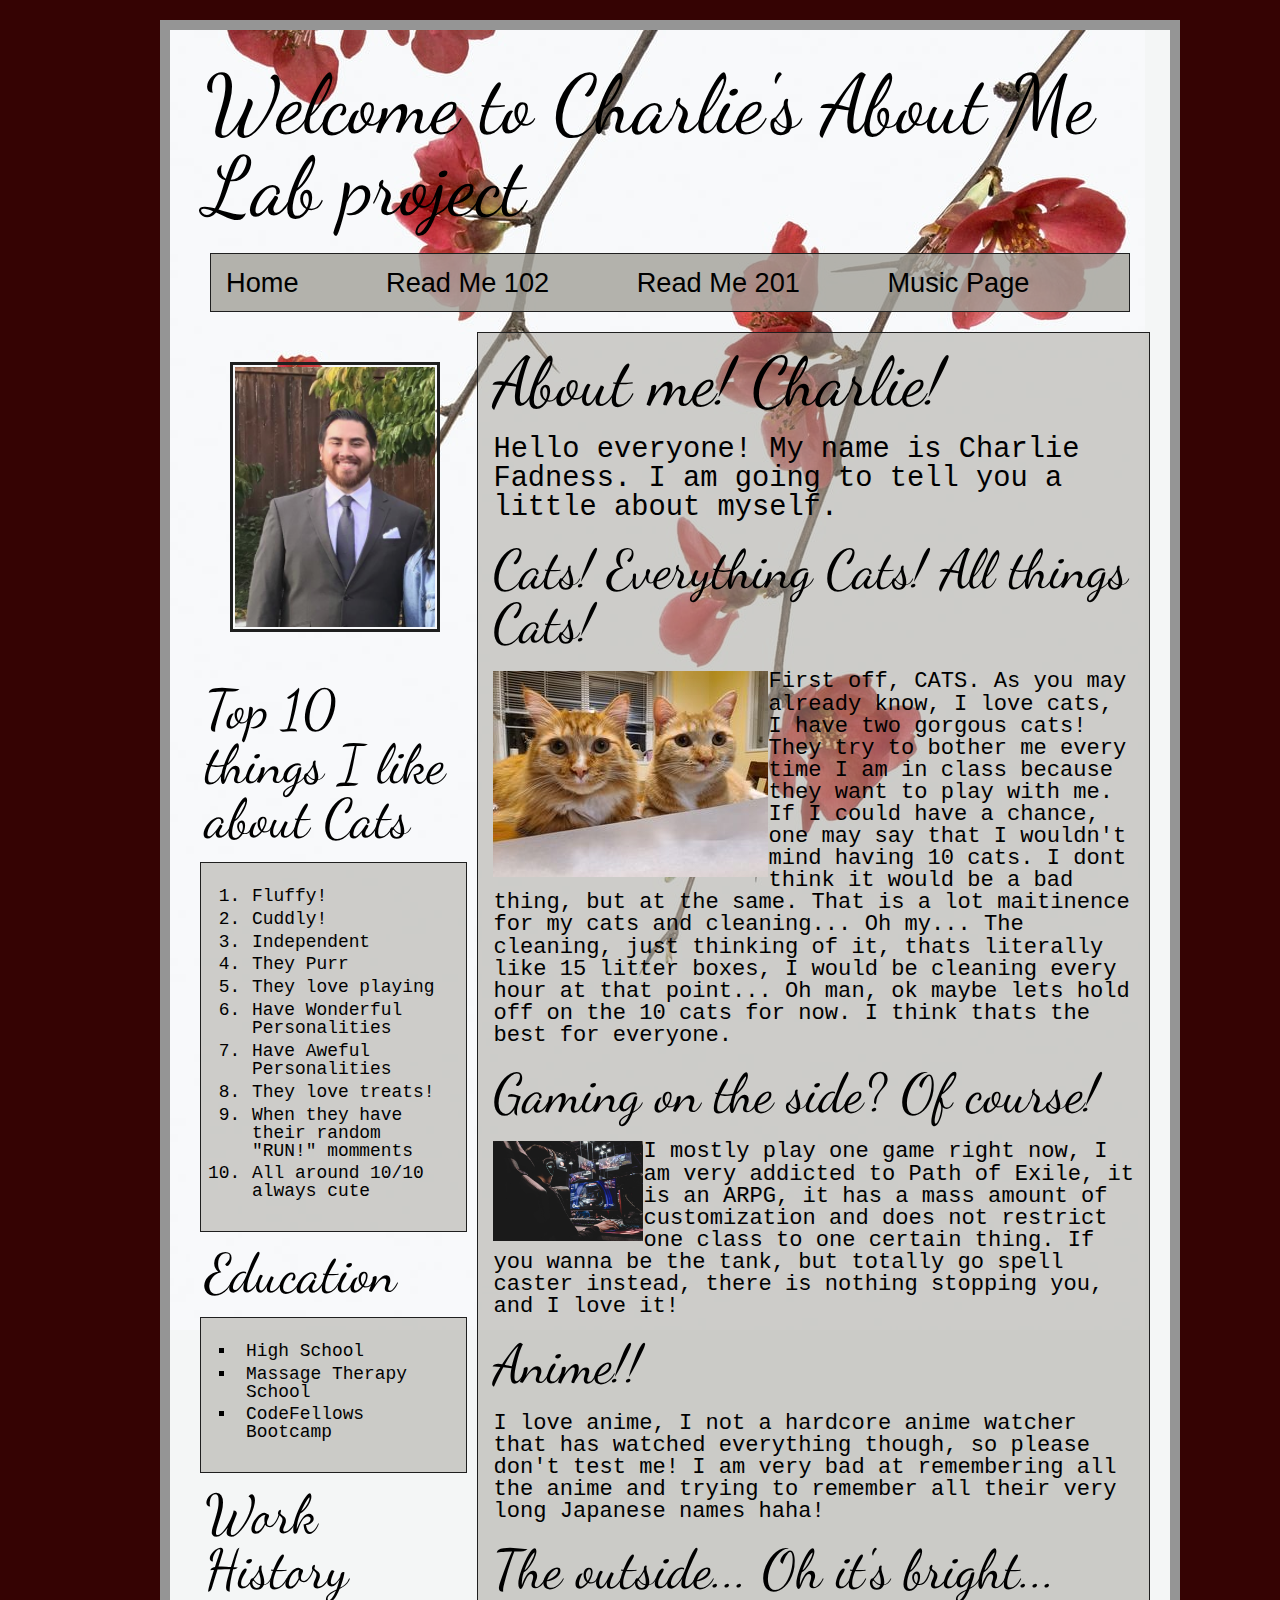
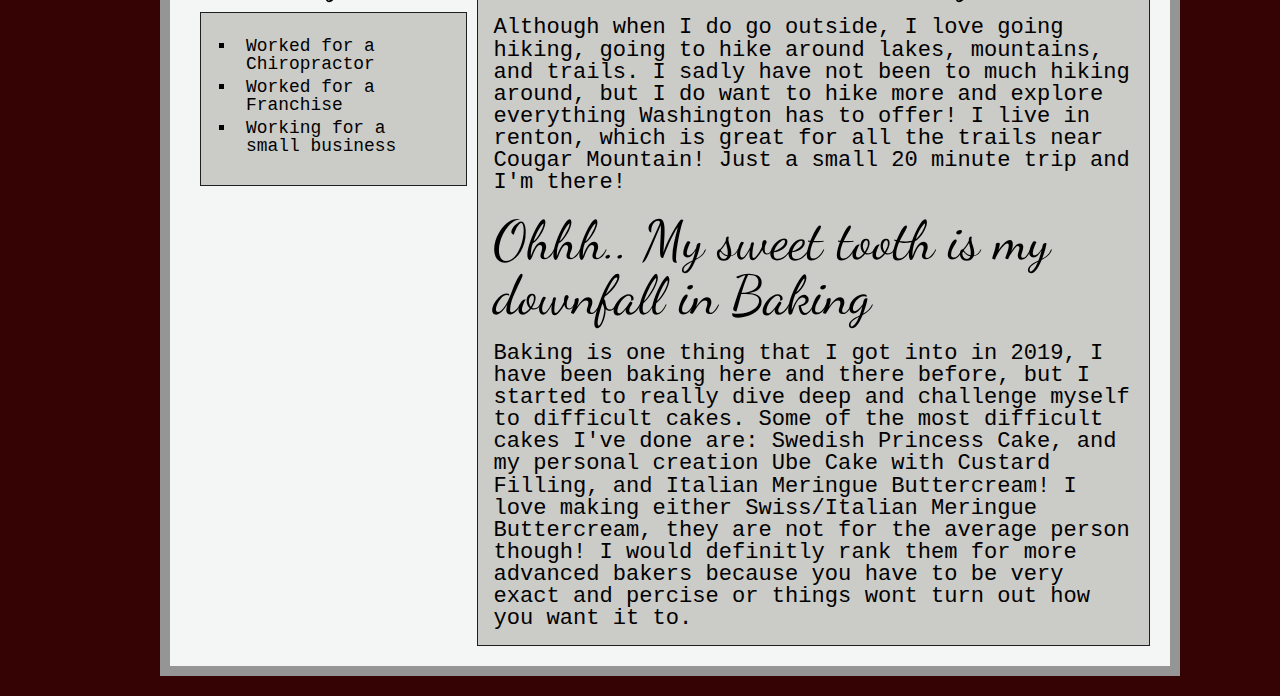
<file: index.html>
<!DOCTYPE html>
<html lang="en">
<head>
    <meta charset="UTF-8">
    <meta http-equiv="X-UA-Compatible" content="IE=edge">
    <meta name="viewport" content="width=device-width, initial-scale=1.0">
    <title>About me</title>
    <link rel="stylesheet" href="css/reset.css" type="text/css">
    <link rel="stylesheet" href="css/style.css" type="text/css">
</head>
<body>
    <div id="main">
        <header>
            <h1>Welcome to Charlie's About Me Lab project</h1>
            <nav id="nav">
                <a href="https://fadnesscharlie.github.io/about-me/">Home</a>
                <a href="https://fadnesscharlie.github.io/reading-notes/102/">Read Me 102</a>
                <a href="https://fadnesscharlie.github.io/reading-notes/201/">Read Me 201</a>
                <a href="https://fadnesscharlie.github.io/music/">Music Page</a>
            </nav>
        </header>
        <main id="whole">
                <aside id="bullets">
                    <div>
                        <img id="self" src="img/selfImage.png" alt="Self Image">
                        <h3>Top 10 things I like about Cats</h3>
                        <ol class="list">
                            <li>Fluffy!</li>
                            <li>Cuddly!</li>
                            <li>Independent</li>
                            <li>They Purr</li>
                            <li>They love playing</li>
                            <li>Have Wonderful Personalities</li>
                            <li>Have Aweful Personalities</li>
                            <li>They love treats!</li>
                            <li>When they have their random "RUN!" momments</li>
                            <li>All around 10/10 always cute</li>
                        </ol>
                    </div>
                    <div>
                        <h3>Education</h3>
                        <ul class="list">
                            <li>High School</li>
                            <li>Massage Therapy School</li>
                            <li>CodeFellows Bootcamp</li>
                        </ul>
                        <h3>Work History</h3>
                        <ul class="list">
                            <li>Worked for a Chiropractor
                            </li>
                            <li>Worked for a Franchise
                            </li>
                            <li>Working for a small business
                            </li>
                        </ul>
                    </div>
                </aside>
                <aside id="aboutMe">
                    <h2>About me! Charlie!</h2>
                        <p id="underAboutMe">
                            Hello everyone! My name is Charlie Fadness. I am going to tell you a little about myself.
                        </p> 

                    <h3>Cats! Everything Cats! All things Cats!</h3>
                        <p>
                            <img src="img/Haru and Krissy.jpg" alt="My cats Haru and Krissy"  align="left";> First off, CATS. As you may already know, I love cats, I have two gorgous cats! They try to bother me every time I am in class because they want to play with me. If I could have a chance, one may say that I wouldn't mind having 10 cats. I dont think it would be a bad thing, but at the same. That is a lot maitinence for my cats and cleaning... Oh my... The cleaning, just thinking of it, thats literally like 15 litter boxes, I would be cleaning every hour at that point... Oh man, ok maybe lets hold off on the 10 cats for now. I think thats the best for everyone.

                        </p>

                    <h3>Gaming on the side? Of course!</h3>
                        <p>
                            <img src="img/gaming-pic.jpg" alt="gamer"  align="left"; width="150px">I mostly play one game right now, I am very addicted to Path of Exile, it is an ARPG, it has a mass amount of customization and does not restrict one class to one certain thing. If you wanna be the tank, but totally go spell caster instead, there is nothing stopping you, and I love it!
                        </p>

                    <h3>Anime!!</h3>
                        <p>
                            I love anime, I not a hardcore anime watcher that has watched everything though, so please don't test me! I am very bad at remembering all the anime and trying to remember all their very long Japanese names haha!
                        </p>

                    <h3>The outside... Oh it's bright...</h3>
                        <p>
                            Although when I do go outside, I love going hiking, going to hike around lakes, mountains, and trails. I sadly have not been to much hiking around, but I do want to hike more and explore everything Washington has to offer! I live in renton, which is great for all the trails near Cougar Mountain! Just a small 20 minute trip and I'm there!
                        </p>

                    <h3>Ohhh.. My sweet tooth is my downfall in Baking</h3>
                        <p>
                            Baking is one thing that I got into in 2019, I have been baking here and there before, but I started to really dive deep and challenge myself to difficult cakes. Some of the most difficult cakes I've done are: Swedish Princess Cake, and my personal creation Ube Cake with Custard Filling, and Italian Meringue Buttercream! I love making either Swiss/Italian Meringue Buttercream, they are not for the average person though! I would definitly rank them for more advanced bakers because you have to be very exact and percise or things wont turn out how you want it to.
                        </p> 
                </aside>
        </main>
    <footer>
        
    </footer>
    <script src="js/app.js"></script>
    </div>
</body>
</html>
</file>
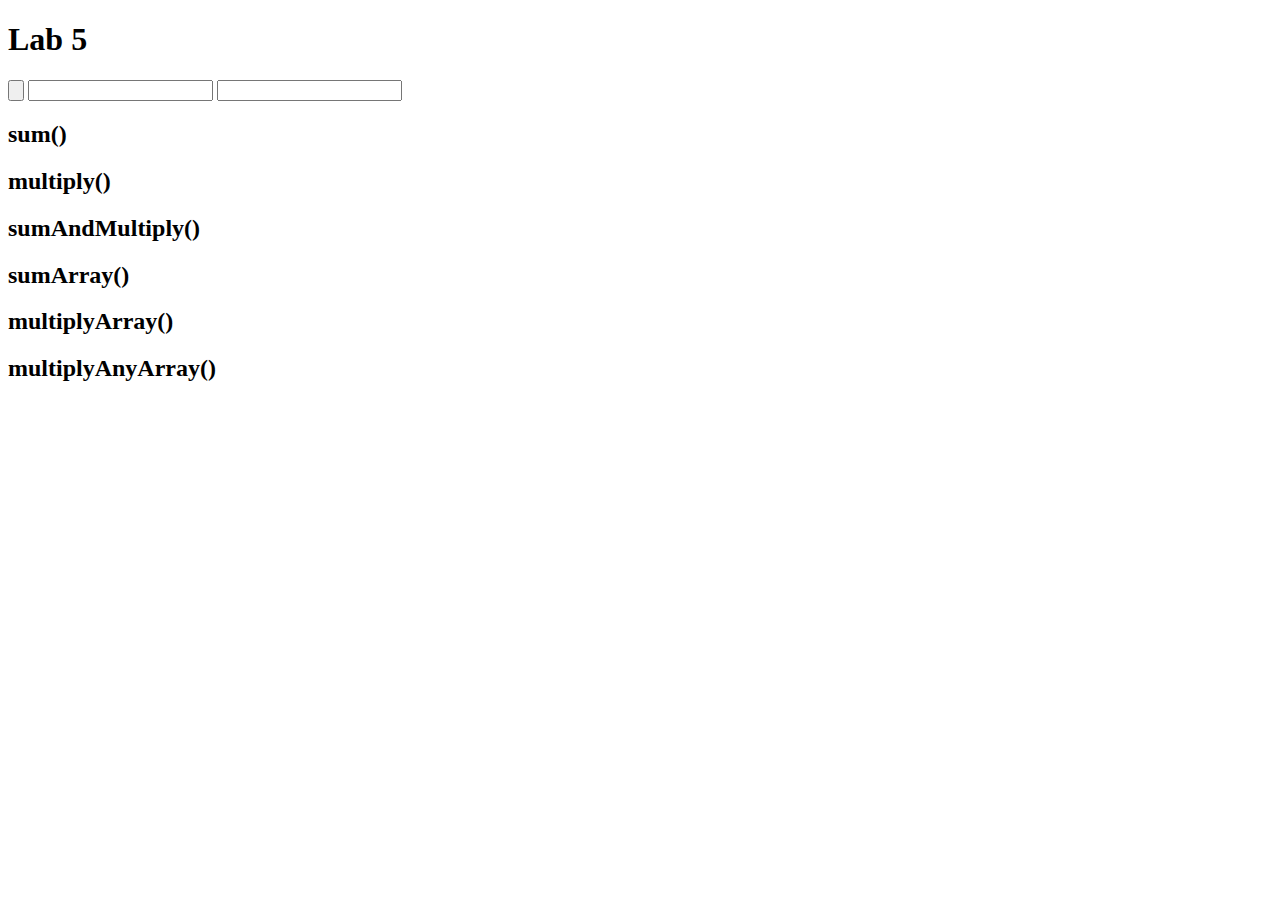
<file: starter-code/index.html>
<!DOCTYPE html>
<html>

  <head>
    <title>Lab 5</title>
  </head>

  <body>
    <h1>Lab 5</h1>
      <input type="button"/>
      <input type="text"/>
      <input type="password"/>
    <h2>sum()</h2>
    <p></p>

    <h2>multiply()</h2>
    <p></p>

    <h2>sumAndMultiply()</h2>
    <p></p>

    <h2>sumArray()</h2>
    <p></p>

    <h2>multiplyArray()</h2>
    <p></p>
    
    <h2>multiplyAnyArray()</h2>
    <p></p>

    <script src="tests.js" type="text/javascript"></script>
    <script src="app.js" type="text/javascript"></script>
  </body>
</html>
</file>
<file: css/style.css>
/* Reference http://www.csszengarden.com/124/ */

/* Just effecting the background of center page */
@font-face {
  font-family: Dancing_Script;
  src: url(../fonts/Dancing_Script/DancingScript-VariableFont_wght.ttf);
}
* {
  color: black;
  

}

#nav {
  margin: 20px;
  padding: 15px;
  background-color: rgb(161, 160, 152, 0.8);
  border: 1px solid rgb(31, 31, 31);
  font-family: Arial, Helvetica, sans-serif;
}

#nav * {
  inset-inline: unset;
  text-decoration: none;
  margin-right: 9%;
 }

#main {
  padding: 20px;
  width: 960px;
  border: 10px solid rgb(149, 149, 149);
  margin: auto;
  margin-top: 20px;
  margin-bottom: 20px;
  background-color:rgb(244, 246, 246) ;
  background-image: url(../img/white-background-with-flower.jpg);
  background-repeat: no-repeat;
 
}

body {
  background-color: rgb(53, 3, 3);
  width: 960px;
  margin:auto;
  font-size: 1.7em;
  font-family: monospace;
  background-image: url(https://images.unsplash.com/photo-1553526777-5ffa3b3248d8?ixid=MnwxMjA3fDB8MHxwaG90by1wYWdlfHx8fGVufDB8fHx8&ixlib=rb-1.2.1&auto=format&fit=crop&w=934&q=80);
  

}

h1 {
  font-size: 3em;
  margin: 10px;
  padding: 5px;
  color: black;
  font-family: Dancing_Script;
}

h2 {
  font-size: 2.5em;
  margin: 10px;
  padding: 5px;
  font-family: Dancing_Script;
}

h3 {
  font-size: 2em;
  margin: 10px;
  padding: 5px;
  font-family: Dancing_Script;
}

#whole {
  margin-right: auto;
  border: 2px;
  border-color: rgb(149, 149, 149);
  width: 960px;
  display: flex;
}

#bullets {
  flex: 30%;
  background-color:rgb(244, 246, 246, 0) ;
}

#aboutMe {
  border: 1px solid rgb(31, 31, 31);
  background-color: rgb(161, 160, 152, 0.5);
  margin: auto;
  /* width: 960px; */
  flex: 70%;
}

p {
  margin: 10px;
  padding: 5px;
}

main aside div ol li {
  list-style-type:decimal;
  margin-left: 25px;
  padding-left: 1px;
  font-size: 0.9em;
  margin-bottom: 5px;

}

main aside div ul li {
  list-style-type:square;
  margin-left: 10px;
  padding-left: 10px;
  font-size: 0.9em;
  margin-bottom: 5px;
}

.list {
  background-color: rgb(161, 160, 152, 0.5);
  border: 1px solid rgb(31, 31, 31);
  padding: 25px;
  margin: 10px;
  font-size: 0.9em;
}


#self {
  margin-top: 30px;
  margin-left: 40px;
  border: 3px solid rgb(31, 31, 31);
  padding: 2px;
  margin-bottom: 30px;
}

#underAboutMe {
  font-size: 1.3em;
  font-family:monospace ;
}
</file>
